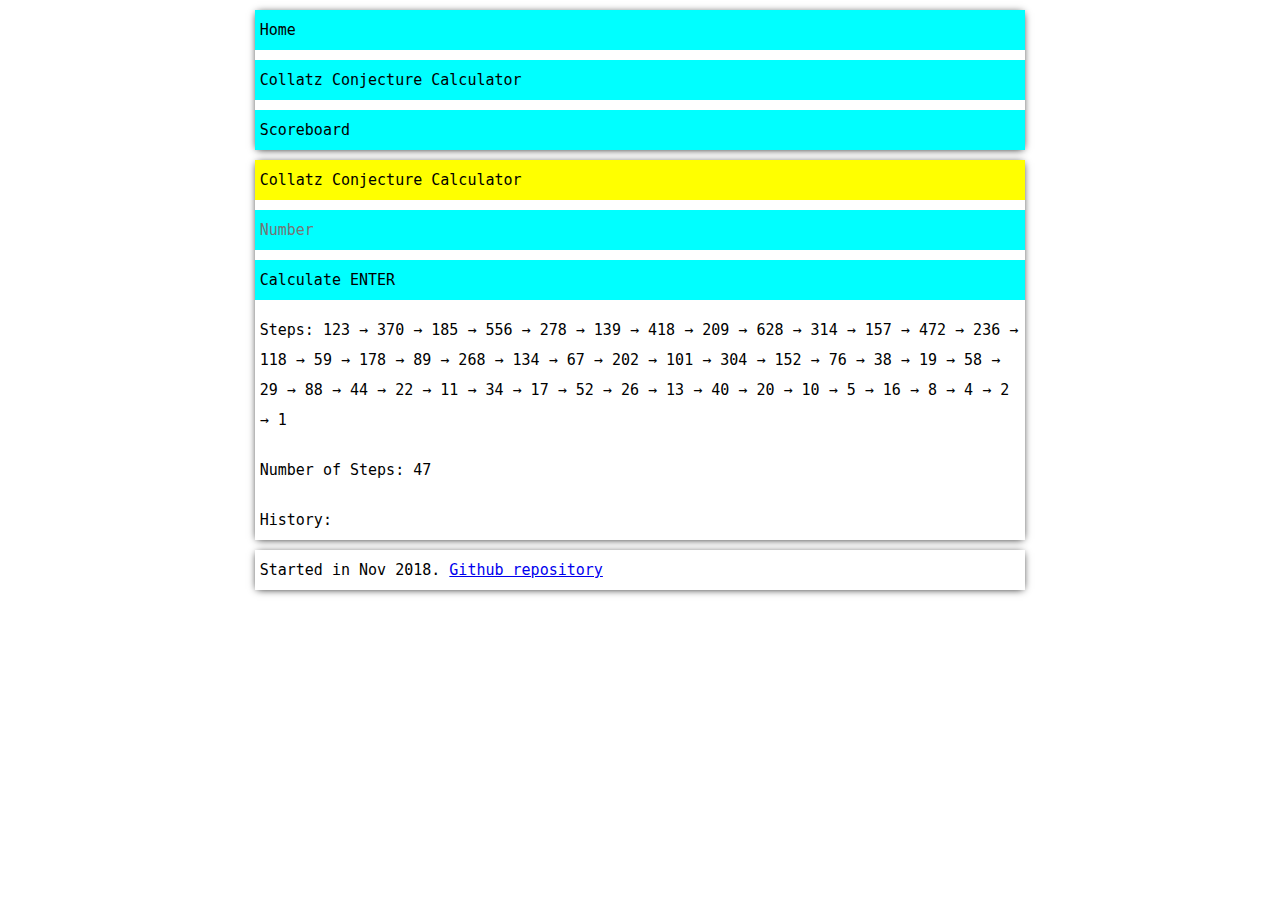
<file: ccc.html>
<!doctype html>
<html lang="en">

<head>
    <meta charset="utf-8">
    <meta name="viewport" content="width=device-width, initial-scale=1.0">
    <meta name="theme-color" content="#ffff00" />
    <meta name="apple-mobile-web-app-capable" content="yes">
    <meta name="apple-mobile-web-app-status-bar-style" content="black">
    <meta name="apple-mobile-web-app-title" content="nleanba / rawpwa">
    <meta name="msapplication-TileImage" content="./images/icon-144.png">
    <meta name="msapplication-TileColor" content="#0000FF">
    <title>nleanba / rawpwa / ccc</title>
    <link rel="icon" href="./images/icon.ico" type="image/x-icon" />
    <link rel="icon" href="./images/icon.svg" type="image/svg+xml" />
    <link rel="apple-touch-icon" href="./images/icon-152.png">
    <link rel="stylesheet" href="./css/style.css">
    <link rel="manifest" href="./manifest.json">
</head>

<body>
    <main class="card">
        <h1 class="header-1 card-header">Collatz Conjecture Calculator</h1>
        <input class="card-element input" id="input" type="number" placeholder="Number">
        <button class="card-element button" onclick="c()">Calculate <kbd>ENTER</kbd></button>
        <div class="card-element" id="steps"></div>
        <div class="card-element" id="number"></div>
        <div class="card-element card-footer" id="history" class="hide">History:</div>
    </main>
    <script src="./js/main.js"></script>
    <script src="./js/cccalc.js"></script>
</body>

</html>
</file>
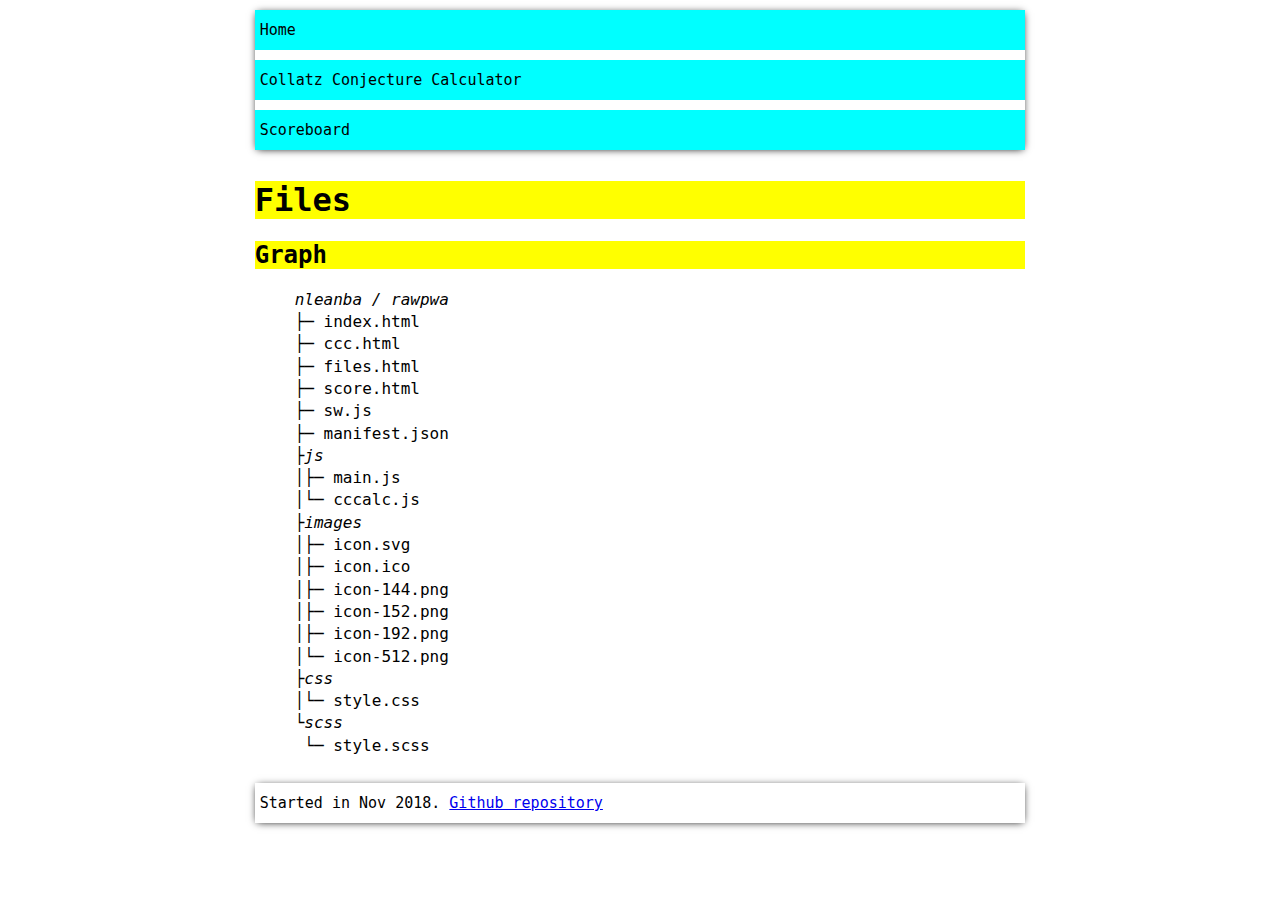
<file: files.html>
<!doctype html>
<html lang="en">

<head>
    <meta charset="utf-8">
    <meta name="viewport" content="width=device-width, initial-scale=1.0">
    <meta name="theme-color" content="#d3d3d3" />
    <meta name="apple-mobile-web-app-capable" content="yes">
    <meta name="apple-mobile-web-app-status-bar-style" content="black">
    <meta name="apple-mobile-web-app-title" content="nleanba / rawpwa">
    <meta name="msapplication-TileImage" content="./images/icon-144.png">
    <meta name="msapplication-TileColor" content="#FFFFFF">
    <title>nleanba / rawpwa</title>
    <link rel="icon" href="./images/icon.ico" type="image/x-icon" />
    <link rel="icon" href="./images/icon.svg" type="image/svg+xml" />
    <link rel="apple-touch-icon" href="./images/icon-152.png">
    <link rel="stylesheet" href="./css/style.css">
    <link rel="manifest" href="./manifest.json">
</head>

<body>
    <main>
        <h1>Files</h1>
            <section>
                <h2>Graph</h3>
                <ul class="graph">
                    <li class="ul-title">nleanba / rawpwa</li>
                    <li>index.html</li>
                    <li>ccc.html</li>
                    <li class="current">files.html</li>
                    <li>score.html</li>
                    <li>sw.js</li>
                    <li>manifest.json</li>
                    <ul class="graph">
                        <li class="ul-title">js</li>
                        <li>main.js</li>
                        <li>cccalc.js</li>
                    </ul>
                    <ul class="graph">
                        <li class="ul-title">images</li>
                        <li>icon.svg</li>
                        <li>icon.ico</li>
                        <li>icon-144.png</li>
                        <li>icon-152.png</li>
                        <li>icon-192.png</li>
                        <li>icon-512.png</li>
                    </ul class="graph">
                    <ul class="graph">
                        <li class="ul-title">css</li>
                        <li>style.css</li>
                    </ul>
                    <ul class="graph">
                        <li class="ul-title">scss</li>
                        <li>style.scss</li>
                    </ul>
                </ul>
            </section>
    </main>
    <script src="./js/main.js"></script>
</body>

</html>
</file>
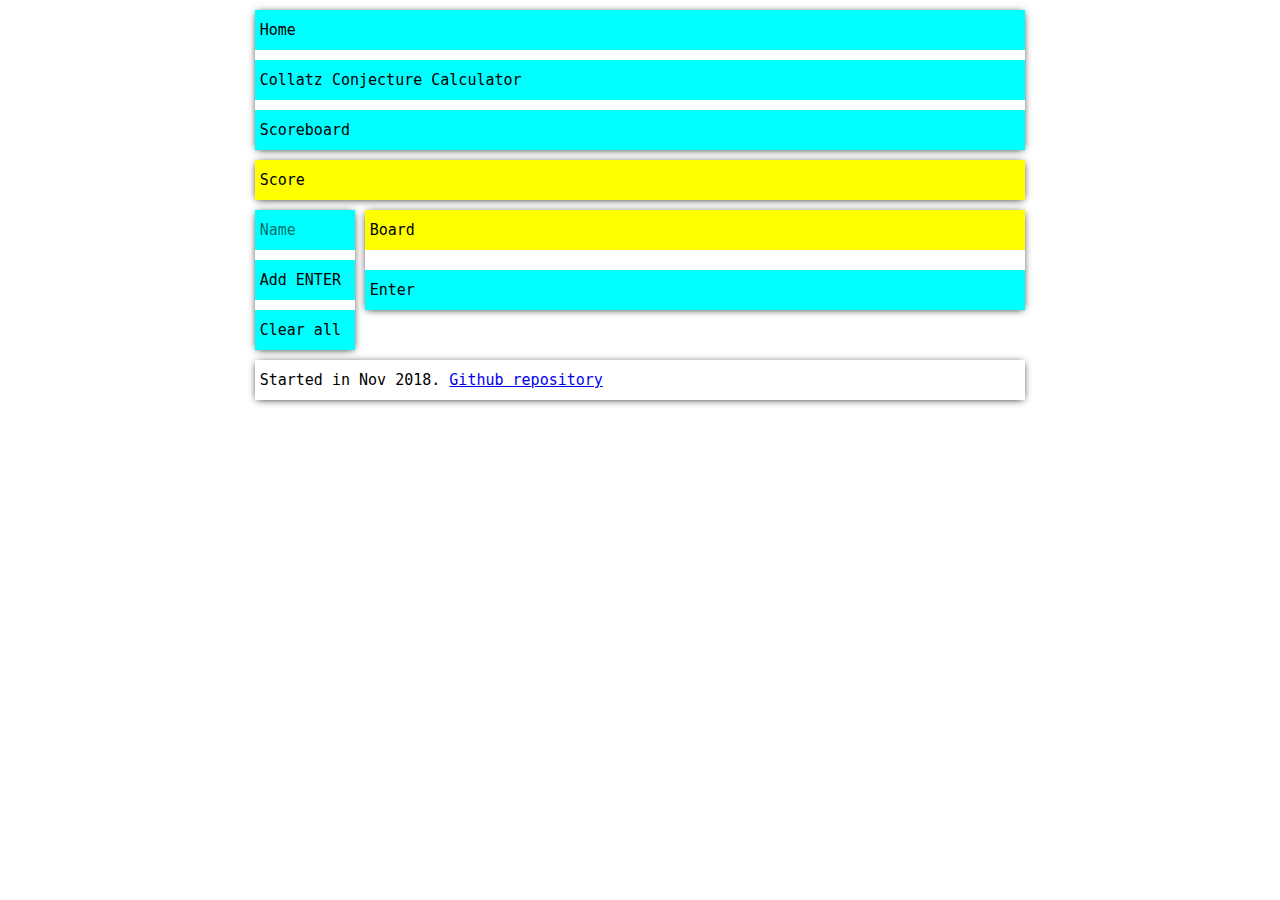
<file: score.html>
<!doctype html>
<html lang="en">

<head>
    <meta charset="utf-8">
    <meta name="viewport" content="width=device-width, initial-scale=1.0">
    <meta name="theme-color" content="#ffff00" />
    <meta name="apple-mobile-web-app-capable" content="yes">
    <meta name="apple-mobile-web-app-status-bar-style" content="black">
    <meta name="apple-mobile-web-app-title" content="nleanba / rawpwa">
    <meta name="msapplication-TileImage" content="./images/icon-144.png">
    <meta name="msapplication-TileColor" content="#0000FF">
    <title>nleanba / rawpwa / score</title>
    <link rel="icon" href="./images/icon.ico" type="image/x-icon" />
    <link rel="icon" href="./images/icon.svg" type="image/svg+xml" />
    <link rel="apple-touch-icon" href="./images/icon-152.png">
    <link rel="stylesheet" href="./css/style.css">
    <link rel="manifest" href="./manifest.json">
</head>

<body>
    <!--<section>
            <h2 class="error">Warning</h2>
            Don't reload page or score will be lost
        </section>-->
    <main>
        <div class="card margin-bottom">
            <h1 class="header-1 card-element card-header card-footer">Score</h1>
        </div>
        <div class="main-grid">
            <aside class="sidebar">
                <div class="sidebar-header sidebar-element sidebar-input" contenteditable="true" type="text"
                    placeholder="Name" id="input-name"></div>
                <button class="sidebar-element sidebar-button" onclick="btnAdd()" id="input-button">Add <kbd>ENTER</kbd></button>
                <button class="sidebar-element sidebar-button sidebar-footer" onclick="clearBoard()">Clear all</button>
            </aside>
            <div class="card">
                <h2 class="header-2 card-header">Board</h2>
                <div id="board" class="grid">
                    <!--<div class="--pe" id="test">
                    <h3>TEST</h3>
                    <div id="input-test" contenteditable="true">000</div>
                </div>-->
                </div>
                <button class="card-element card-button card-footer" onclick="up()">Enter</button>
            </div>
        </div>
    </main>
    <script src="./js/main.js"></script>
    <script src="./js/score.js"></script>
</body>

</html>
</file>
<file: css/style.css>
@charset "UTF-8";
@import url(https://cdn.jsdelivr.net/gh/tonsky/FiraCode@1.206/distr/fira_code.css);
/**,
.block,
.button,
.error::after {
    box-sizing: border-box;
    color: #000;
    font-size: 15px;
    font-weight: 400;
    line-height: 2;
    //margin: 0px auto 10px;
    //padding: 5px;
    text-align: left;
    //width: 100%;
}

kbd {
    background-color: #aaa;
}



.flex,
nav {
    display: flex;
    flex-wrap: wrap;
    padding-right: 0;
    padding-bottom: 0;
}

.flex>*,
nav>.button,
nav>button {
    margin-right: 5px;
    margin-bottom: 10px !important;
    flex-grow: 1;
    width: auto;
}

.full-width {
    width: 100%;
}

main {
    flex-grow: 1;
}

a,
.a {
    text-decoration: none;
    background-color: #0ff;
}

a:not(.button),
.a {
    padding: 1px 3px;
}

a::before,
.a::before {
    content: "→ ";
    white-space: nowrap;
}

a.referrer::before {
    content: "← ";
}

.error::after,
kbd {
    padding: 1px;
    margin: 5px;
}*/
h1,
h2,
h3 {
  background-color: #ff0;
}

/*

.current {
    background-color: #eee;
}

*/
ul * {
  border: none;
  box-shadow: none;
  list-style-type: none;
  margin: 0 0 5px;
  padding: 0;
}
ul li.ul-title {
  font-style: italic;
}
ul li.ul-title::before {
  font-style: normal;
}
ul li.ul-title::before {
  content: "";
}
ul li::before {
  content: "- ";
}

ul.graph * {
  line-height: 22.3px;
  margin: 0 !important;
}
ul.graph li.ul-title {
  font-style: italic;
}
ul.graph li.ul-title::before {
  font-style: normal;
}
ul.graph li.ul-title:first-child::before {
  content: "";
}
ul.graph li:first-child::before {
  content: "┌─ ";
}
ul.graph li::before {
  content: "├─ ";
}
ul.graph li:last-child::before {
  content: "└─ ";
}
ul.graph ul.graph:first-child li.ul-title:first-child::before {
  content: "┌";
}
ul.graph ul.graph:first-child li:first-child::before {
  content: "┌┬ ";
}
ul.graph ul.graph ul.graph li.ul-title:first-child::before {
  content: "│├";
}
ul.graph ul.graph ul.graph li:first-child::before {
  content: "│├┬─ ";
}
ul.graph ul.graph ul.graph li::before {
  content: "││├─ ";
}
ul.graph ul.graph ul.graph li:last-child::before {
  content: "││└─ ";
}
ul.graph ul.graph ul.graph:last-child li.ul-title:first-child::before {
  content: "│└";
}
ul.graph ul.graph ul.graph:last-child li:first-child::before {
  content: "│└┬─ ";
}
ul.graph ul.graph ul.graph:last-child li::before {
  content: "│ ├─ ";
}
ul.graph ul.graph ul.graph:last-child li:last-child::before {
  content: "│ └─ ";
}
ul.graph ul.graph li.ul-title:first-child::before {
  content: "├";
}
ul.graph ul.graph li:first-child::before {
  content: "├┬─ ";
}
ul.graph ul.graph li::before {
  content: "│├─ ";
}
ul.graph ul.graph li:last-child::before {
  content: "│└─ ";
}
ul.graph ul.graph:last-child li.ul-title:first-child::before {
  content: "└";
}
ul.graph ul.graph:last-child li:first-child::before {
  content: "└┬─ ";
}
ul.graph ul.graph:last-child li::before {
  content: " ├─ ";
}
ul.graph ul.graph:last-child li:last-child::before {
  content: " └─ ";
}
ul.graph ul.graph:last-child ul.graph li:first-child::before {
  content: " ├┬─ ";
}
ul.graph ul.graph:last-child ul.graph li::before {
  content: " │├─ ";
}
ul.graph ul.graph:last-child ul.graph li:last-child::before {
  content: " │└─ ";
}
ul.graph ul.graph:last-child ul.graph:last-child li:first-child::before {
  content: " └┬─ ";
}
ul.graph ul.graph:last-child ul.graph:last-child li::before {
  content: "  ├─ ";
}
ul.graph ul.graph:last-child ul.graph:last-child li:last-child::before {
  content: "  └─ ";
}

/*
*:last-child {
    margin-bottom: 5px;
}*/
body {
  border: none;
  margin: 10px auto !important;
  padding-bottom: 0;
  max-width: 100%;
  min-height: 100%;
  width: 80ch;
  display: grid;
  grid-template-columns: auto;
  grid-template-rows: [header-start] auto [header-end main-start] auto [main-end footer-start] auto [footer-end];
  grid-row-gap: 10px;
}

html {
  font-family: "Fira Code", monospace;
  min-height: 100%;
  margin: 0 !important;
  padding: 0;
  width: 100%;
}

.navigation,
.footer {
  border: none;
  display: block;
  height: fit-content;
  box-sizing: border-box;
  color: #000;
  font-family: "Fira Code", monospace;
  font-size: 15px;
  font-weight: 400;
  margin: 0;
  padding: 0;
  box-shadow: 0px 1px 8px -2px #000000;
  background-color: #ffffff;
  /*&:focus {
      box-shadow: 1px 2px #000, inset 0px 0px 0 2px #00f;
      outline: none;
  }*/
}
.navigation-element,
.footer-element {
  border: none;
  display: block;
  height: fit-content;
  box-sizing: border-box;
  color: #000;
  font-family: "Fira Code", monospace;
  font-size: 15px;
  font-weight: 400;
  margin: 0;
  padding: 0;
  padding: 5px;
  text-align: left;
  line-height: 2;
  width: 100%;
  margin: 10px 0;
}
.navigation-input,
.footer-input {
  text-decoration: none;
  background-color: #0ff;
}
.navigation-input:focus,
.footer-input:focus {
  box-shadow: inset 0px 0px 0 2px #00f;
  outline: none;
}
.navigation-input[placeholder]:empty::before,
.footer-input[placeholder]:empty::before {
  content: attr(placeholder);
  color: #0009;
}
.navigation-button,
.footer-button {
  text-decoration: none;
  background-color: #0ff;
}
.navigation-button:focus,
.footer-button:focus {
  box-shadow: inset 0px 0px 0 2px #00f;
  outline: none;
}
.navigation-button[placeholder]:empty::before,
.footer-button[placeholder]:empty::before {
  content: attr(placeholder);
  color: #0009;
}
.navigation-header,
.footer-header {
  margin-top: 0;
  border-top: none;
}
.navigation-footer,
.footer-footer {
  margin-bottom: 0;
  border-bottom: none;
}

.header-1,
.header-2,
.header-3 {
  border: none;
  display: block;
  height: fit-content;
  box-sizing: border-box;
  color: #000;
  font-family: "Fira Code", monospace;
  font-size: 15px;
  font-weight: 400;
  margin: 0;
  padding: 0;
  padding: 5px;
  text-align: left;
  line-height: 2;
  width: 100%;
  margin: 10px 0;
}

.button,
.input {
  border: none;
  display: block;
  height: fit-content;
  box-sizing: border-box;
  color: #000;
  font-family: "Fira Code", monospace;
  font-size: 15px;
  font-weight: 400;
  margin: 0;
  padding: 0;
  text-decoration: none;
  background-color: #0ff;
}
.button:focus,
.input:focus {
  box-shadow: inset 0px 0px 0 2px #00f;
  outline: none;
}
.button[placeholder]:empty::before,
.input[placeholder]:empty::before {
  content: attr(placeholder);
  color: #0009;
}

.box {
  border: none;
  display: block;
  height: fit-content;
  box-sizing: border-box;
  color: #000;
  font-family: "Fira Code", monospace;
  font-size: 15px;
  font-weight: 400;
  margin: 0;
  padding: 0;
  background-color: #ffffff;
  /*&:focus {
      box-shadow: 1px 2px #000, inset 0px 0px 0 2px #00f;
      outline: none;
  }*/
}
.box-element {
  border: none;
  display: block;
  height: fit-content;
  box-sizing: border-box;
  color: #000;
  font-family: "Fira Code", monospace;
  font-size: 15px;
  font-weight: 400;
  margin: 0;
  padding: 0;
  padding: 5px;
  text-align: left;
  line-height: 2;
  width: 100%;
  margin: 10px 0;
}
.box-input {
  text-decoration: none;
  background-color: #0ff;
}
.box-input:focus {
  box-shadow: inset 0px 0px 0 2px #00f;
  outline: none;
}
.box-input[placeholder]:empty::before {
  content: attr(placeholder);
  color: #0009;
}
.box-button {
  text-decoration: none;
  background-color: #0ff;
}
.box-button:focus {
  box-shadow: inset 0px 0px 0 2px #00f;
  outline: none;
}
.box-button[placeholder]:empty::before {
  content: attr(placeholder);
  color: #0009;
}
.box-header {
  margin-top: 0;
  border-top: none;
}
.box-footer {
  margin-bottom: 0;
  border-bottom: none;
}

.card {
  border: none;
  display: block;
  height: fit-content;
  box-sizing: border-box;
  color: #000;
  font-family: "Fira Code", monospace;
  font-size: 15px;
  font-weight: 400;
  margin: 0;
  padding: 0;
  box-shadow: 0px 1px 8px -2px #000000;
  background-color: #ffffff;
  /*&:focus {
      box-shadow: 1px 2px #000, inset 0px 0px 0 2px #00f;
      outline: none;
  }*/
}
.card-element {
  border: none;
  display: block;
  height: fit-content;
  box-sizing: border-box;
  color: #000;
  font-family: "Fira Code", monospace;
  font-size: 15px;
  font-weight: 400;
  margin: 0;
  padding: 0;
  padding: 5px;
  text-align: left;
  line-height: 2;
  width: 100%;
  margin: 10px 0;
}
.card-input {
  text-decoration: none;
  background-color: #0ff;
}
.card-input:focus {
  box-shadow: inset 0px 0px 0 2px #00f;
  outline: none;
}
.card-input[placeholder]:empty::before {
  content: attr(placeholder);
  color: #0009;
}
.card-button {
  text-decoration: none;
  background-color: #0ff;
}
.card-button:focus {
  box-shadow: inset 0px 0px 0 2px #00f;
  outline: none;
}
.card-button[placeholder]:empty::before {
  content: attr(placeholder);
  color: #0009;
}
.card-header {
  margin-top: 0;
  border-top: none;
}
.card-footer {
  margin-bottom: 0;
  border-bottom: none;
}

.margin-bottom {
  margin-bottom: 10px;
}

.main-grid {
  display: grid;
  grid-template-columns: 100px auto;
  grid-column-gap: 10px;
  grid-row-gap: 10px;
}
.main-grid-full-width {
  grid-column: 1/3;
}
.main-grid-button {
  border: none;
  display: block;
  height: fit-content;
  box-sizing: border-box;
  color: #000;
  font-family: "Fira Code", monospace;
  font-size: 15px;
  font-weight: 400;
  margin: 0;
  padding: 0;
  padding: 5px;
  text-align: left;
  line-height: 2;
  width: 100%;
  margin: 10px 0;
}

.grid {
  display: grid;
  grid-template-columns: repeat(3, 1fr);
  grid-template-rows: auto;
  grid-column-gap: 10px;
  grid-row-gap: 10px;
  padding: 0 10px;
}

.sidebar {
  border: none;
  display: block;
  height: fit-content;
  box-sizing: border-box;
  color: #000;
  font-family: "Fira Code", monospace;
  font-size: 15px;
  font-weight: 400;
  margin: 0;
  padding: 0;
  box-shadow: 0px 1px 8px -2px #000000;
  background-color: #ffffff;
  /*&:focus {
      box-shadow: 1px 2px #000, inset 0px 0px 0 2px #00f;
      outline: none;
  }*/
  width: 100px;
  flex-grow: 0;
}
.sidebar-element {
  border: none;
  display: block;
  height: fit-content;
  box-sizing: border-box;
  color: #000;
  font-family: "Fira Code", monospace;
  font-size: 15px;
  font-weight: 400;
  margin: 0;
  padding: 0;
  padding: 5px;
  text-align: left;
  line-height: 2;
  width: 100%;
  margin: 10px 0;
}
.sidebar-input {
  text-decoration: none;
  background-color: #0ff;
}
.sidebar-input:focus {
  box-shadow: inset 0px 0px 0 2px #00f;
  outline: none;
}
.sidebar-input[placeholder]:empty::before {
  content: attr(placeholder);
  color: #0009;
}
.sidebar-button {
  text-decoration: none;
  background-color: #0ff;
}
.sidebar-button:focus {
  box-shadow: inset 0px 0px 0 2px #00f;
  outline: none;
}
.sidebar-button[placeholder]:empty::before {
  content: attr(placeholder);
  color: #0009;
}
.sidebar-header {
  margin-top: 0;
  border-top: none;
}
.sidebar-footer {
  margin-bottom: 0;
  border-bottom: none;
}
.sidebar--collapsed {
  width: 5px;
  min-width: 5px;
  text-decoration: none;
  background-color: #0ff;
}
.sidebar--collapsed:focus {
  box-shadow: inset 0px 0px 0 2px #00f;
  outline: none;
}
.sidebar--collapsed[placeholder]:empty::before {
  content: attr(placeholder);
  color: #0009;
}
.sidebar--collapsed * {
  display: none;
}

.error {
  background-color: #f00;
}

.hide {
  display: none;
}

.emptystate:only-child {
  border: none;
  display: block;
  height: fit-content;
  box-sizing: border-box;
  color: #000;
  font-family: "Fira Code", monospace;
  font-size: 15px;
  font-weight: 400;
  margin: 0;
  padding: 0;
  background-color: #ffffff;
  /*&:focus {
      box-shadow: 1px 2px #000, inset 0px 0px 0 2px #00f;
      outline: none;
  }*/
  display: unset;
}
.emptystate:only-child-element {
  border: none;
  display: block;
  height: fit-content;
  box-sizing: border-box;
  color: #000;
  font-family: "Fira Code", monospace;
  font-size: 15px;
  font-weight: 400;
  margin: 0;
  padding: 0;
  padding: 5px;
  text-align: left;
  line-height: 2;
  width: 100%;
  margin: 10px 0;
}
.emptystate:only-child-input {
  text-decoration: none;
  background-color: #0ff;
}
.emptystate:only-child-input:focus {
  box-shadow: inset 0px 0px 0 2px #00f;
  outline: none;
}
.emptystate:only-child-input[placeholder]:empty::before {
  content: attr(placeholder);
  color: #0009;
}
.emptystate:only-child-button {
  text-decoration: none;
  background-color: #0ff;
}
.emptystate:only-child-button:focus {
  box-shadow: inset 0px 0px 0 2px #00f;
  outline: none;
}
.emptystate:only-child-button[placeholder]:empty::before {
  content: attr(placeholder);
  color: #0009;
}
.emptystate:only-child-header {
  margin-top: 0;
  border-top: none;
}
.emptystate:only-child-footer {
  margin-bottom: 0;
  border-bottom: none;
}

.emptystate {
  display: none;
}

.invisible {
  background-color: rgba(0, 0, 0, 0);
  border: none;
  box-shadow: none;
  margin: 0;
  padding: 0;
  display: none;
}

/*# sourceMappingURL=style.css.map */
</file>
